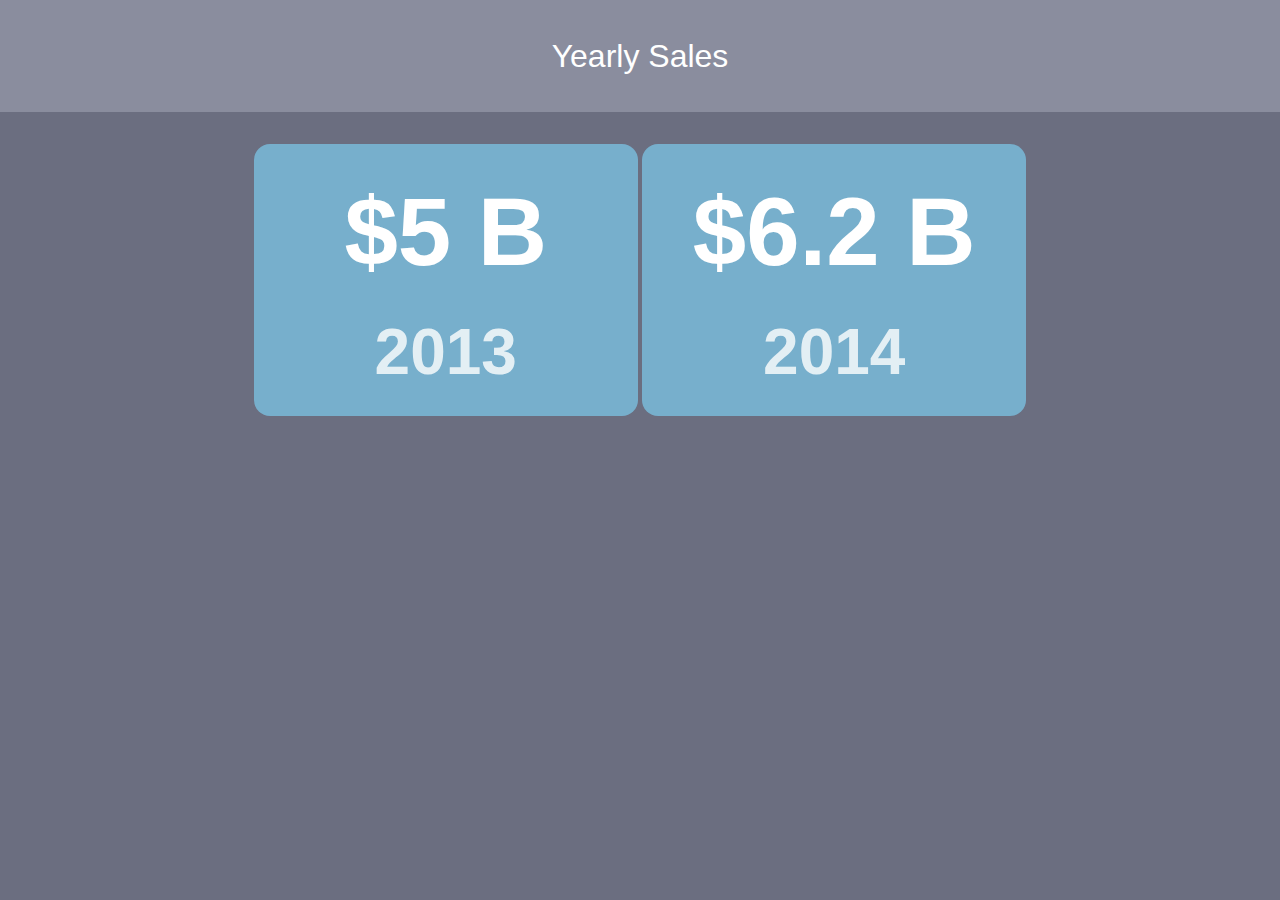
<file: index.html>
<!DOCTYPE html>
<html lang="en-ca">
<head>
  <meta charset="utf-8">
  <title>Yearly Sales</title>
  <link href="css/main.css" rel="stylesheet">
  <meta name="viewport" content="width=device-width,initial-scale=1">
</head>
<body>

<main>

  <header class="masthead">
    <div class="wrapper">
      <h1 class="title">Yearly Sales</h1>
    </div>
  </header>

  <div class="wrapper">

    <div class="sales-group">

      <article class="sales">
        <h2 class="sales__title">2013</h2>
        <strong class="sales__total">$5&nbsp;B</strong>

        <aside class="sales__details" data-state="inactive">
         <ul class="chart-list">
            <li>
              <a class="chart-list__link" href="#">1st Quarter</a>
              <span class="chart-list__count">$1&nbsp;B</span>
              <span class="chart-list__bar" style="width: 20%">(20%)</span>
            </li>
            <li>
              <a class="chart-list__link" href="#">2nd Quarter</a>
              <span class="chart-list__count">$1.1&nbsp;B</span>
              <span class="chart-list__bar" style="width: 22%">(22%)</span>
            </li>
            <li>
              <a class="chart-list__link" href="#">3rd Quarter</a>
              <span class="chart-list__count">$1.2&nbsp;B</span>
              <span class="chart-list__bar" style="width: 24%">(24%)</span>
            </li>
            <li>
              <a class="chart-list__link" href="#">4th Quarter</a>
              <span class="chart-list__count">$1.7&nbsp;B</span>
              <span class="chart-list__bar" style="width: 37.3%">(37.3%)</span>
            </li>
          </ul>
        </aside>
      </article>

      <article class="sales2">
        <h2 class="sales__title">2014</h2>
        <strong class="sales__total">$6.2&nbsp;B</strong>

        <aside class="sales__details2" data-state="inactive">
         <ul class="chart-list">
            <li>
              <a class="chart-list__link" href="#">1st Quarter</a>
              <span class="chart-list__count">$1.2&nbsp;B</span>
              <span class="chart-list__bar" style="width: 20%">(20%)</span>
            </li>
            <li>
              <a class="chart-list__link" href="#">2nd Quarter</a>
              <span class="chart-list__count">$1.3&nbsp;B</span>
              <span class="chart-list__bar" style="width: 21.6%">(21.6%)</span>
            </li>
            <li>
              <a class="chart-list__link" href="#">3rd Quarter</a>
              <span class="chart-list__count">$1.6&nbsp;B</span>
              <span class="chart-list__bar" style="width: 26.6%">(26.6%)</span>
            </li>
            <li>
              <a class="chart-list__link" href="#">4th Quarter</a>
              <span class="chart-list__count">$1.9&nbsp;B</span>
              <span class="chart-list__bar" style="width: 31.6%">(31.6%)</span>
            </li>
          </ul>
        </aside>
      </article>

    </div>

  </div>

</main>

<script src="http://code.jquery.com/jquery-1.11.0.min.js"></script>
<script src="js/main.js"></script>

</body>
</html>
</file>
<file: css/main.css>
html {
  margin: 0;
  padding: 0;

  background-color: #6b6e80;
  box-sizing: border-box;

  color: #fff;
  font: normal 100%/1.5 sans-serif;
}

*, *:before, *:after {
  box-sizing: inherit;
}

.clearfix::before,
.clearfix::after {
  content: "";
  display: table;
}

.clearfix::after {
  clear: both;
}

body {
  margin: 0;
  padding: 0;
}

.wrapper {
  margin: 0 auto;
  max-width: 50em;
}

.masthead {
  background-color: #8a8d9e;
}

.title {
  margin: 0;
  padding: 1em 0;

  font-weight: normal;
  text-align: center;
}

.sales-group {
  padding: 2em 0;

  text-align: center;
}

.sales{
  display: inline-block;
  padding: 1em;
  position: relative;
  width: 24em;

  background-color: rgba(127, 219, 255, 0.6);
  border-radius: 1em;
  cursor: pointer;
}

.sales2{
  display: inline-block;
  padding: 1em;
  position: relative;
  width: 24em;

  background-color: rgba(127, 219, 255, 0.6);
  border-radius: 1em;
  cursor: pointer;
}

.sales__title {
  bottom: 1rem;
  left: 0;
  margin: 0;
  position: absolute;
  width: 100%;

  opacity: 0.8;

  font-size: 4rem;
}

.sales__total {
  display: block;
  margin: 0 0 6rem 0;

  font-size: 6rem;
}

.sales__details{
  left: 0;
  margin: 25px 5% 0;
  padding: 2em;
  position: absolute;
  width: 90%;
  transition: all 150ms linear;
  opacity: 0;
  background-color: #000;
  border-radius: 6px;

}

.sales__details[data-state="active"]{
  opacity: 1;
  margin-top: -.5em;
}

.sales__details::before {
  top: -10px;
  content: " ";
  height: 0;
  left: -10px;
  margin-left: 50%;
  position: absolute;
  width: 0;

  border-left: 10px solid transparent;
  border-right: 10px solid transparent;
  border-bottom: 10px solid #000;
}

.sales__details2{
  left: 0;
  margin: 25px 5% 0;
  padding: 2em;
  position: absolute;
  width: 90%;
  transition: all 150ms linear;
  opacity: 0;
  background-color: #000;
  border-radius: 6px;
}

.sales__details2[data-state="active"]{
  opacity: 1;
  margin-top: -.5em;
}

.sales__details2::before {
  top: -10px;
  content: " ";
  height: 0;
  left: -10px;
  margin-left: 50%;
  position: absolute;
  width: 0;

  border-left: 10px solid transparent;
  border-right: 10px solid transparent;
  border-bottom: 10px solid #000;
}

.chart-list {
  margin: 0;
  padding: 0;
}

.chart-list > li {
  display: block;
  position: relative;

  border-bottom: 1px solid rgba(255,255,255,0.4);
}

.chart-list__link {
  display: block;
  padding: 0.4em 4.5em 0.4em 0.5em;
  position: relative;
  z-index: 2;

  color: #fff;
  font-weight: bold;
  text-align: left;
  text-decoration: none;
}

.chart-list__count {
  display: block;
  margin: 0 0.3em;
  position: absolute;
  right: 0;
  top: 0;

  color: #999;
  font-weight: bold;
  font-size: 0.875rem;
  line-height: 2.3rem;
  text-align: right;
}

.chart-list__bar {
  display: block;
  height: 100%;
  left: 0;
  overflow: hidden;
  position: absolute;
  top: 0;

  background: #555;

  text-indent: 100%;
}
</file>
